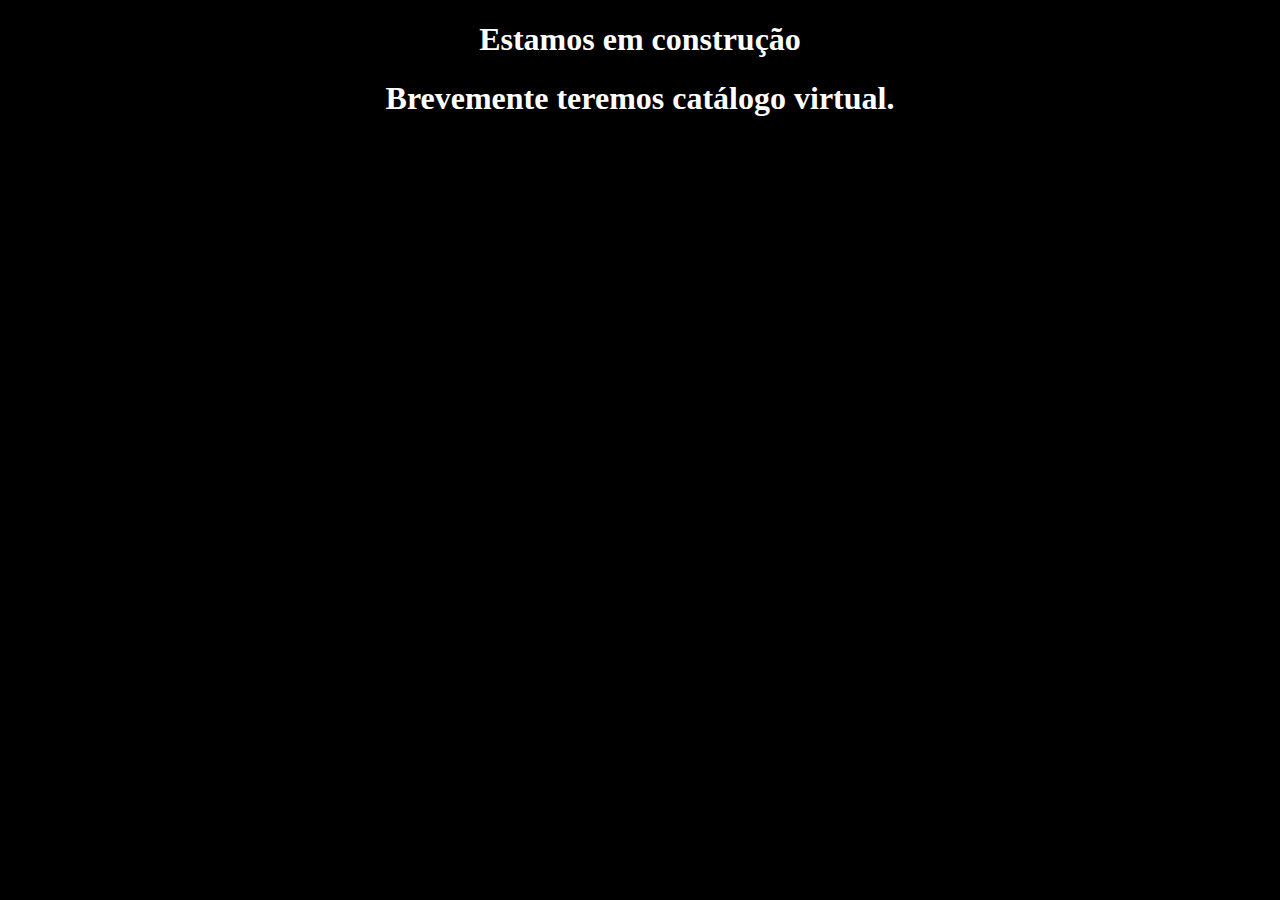
<file: html/catalogo.html>
<!DOCTYPE html>
<html lang="pt-br">
  <head>
    <meta charset="UTF-8" />
    <meta name="viewport" content="width=device-width, initial-scale=1.0" />
    <title>Catalogo Castro Imports</title>
    <link rel="stylesheet" href="/css/catalogo.css" />
  </head>
  <body>
    <h1>Estamos em construção</h1>
    <h1>Brevemente teremos catálogo virtual.</h1>
  </body>
</html>
</file>
<file: css/catalogo.css>
body {
  background-color: black;
  text-align: center;
  color: white;
  padding: auto;
}
</file>
